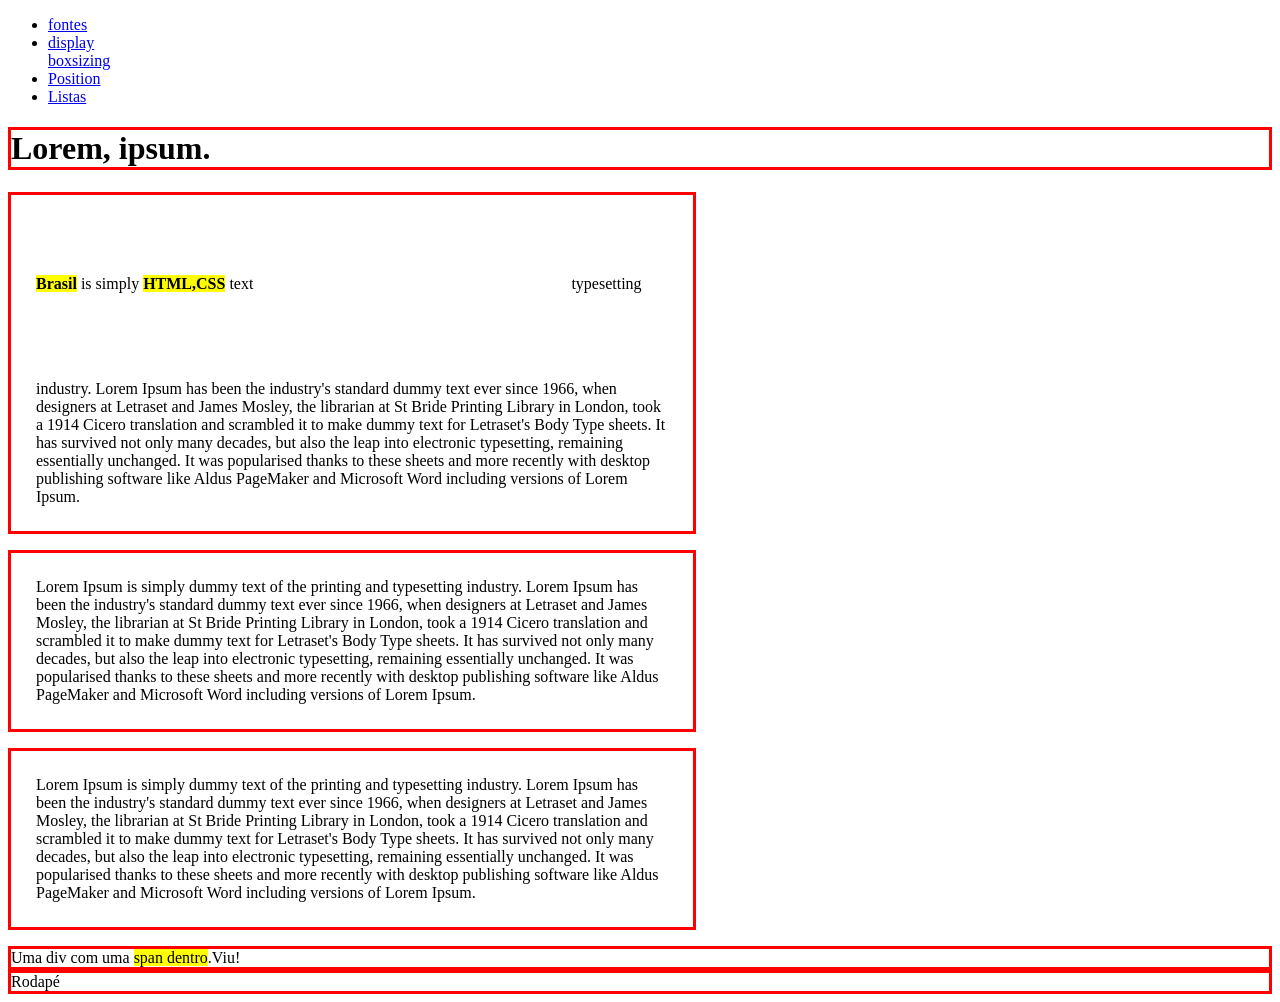
<file: pages/display.html>
<!DOCTYPE html>
<html lang="pt-br">
<head>
    <meta charset="UTF-8">
    <meta name="viewport" content="width=device-width, initial-scale=1.0">
    <meta name="author" content="Mirella Paes">
    <meta name="description" content="Resumos das aulas de HTML e CSS">
    <meta name="keywords" content="html5, css, tecnologia">
    <title>Resumo |Display</title>

    <style>
        body{
            font-family: san-serif;

        }
        h1,p,div,footer{
            border:3px,solid red;
        }
        p{
            width:50%;
            padding: 25px;
        }
        b,strong,i,em,span{
            background-color: yellow;
        }
        em{
            height: 50px;
            width:200px;
            margin:5px;
            padding: 50px;
            display: inline-block;
            visibility: hidden;

        }

    </style>

</head>
<body>
    <header>
 <nav>
            <ul>
                <li>
                    <a href=./pages/fontes.html>fontes</a>
                </li>
                <li>
                    <a href=./pages/display.html>display</a>
                </li>
                <a href="./pages/boxsizing.html">boxsizing</a>
                <li>
                    <a href=./pages/position.html>Position</a>
                </li>
                <li>
                    <a href=./pages/listas.html>Listas</a>
                </li>
            </ul>
        </nav>
    </header>



    <main>
        <h1>Lorem, ipsum.</h1>
        <p>
            <b>Brasil</b> is simply <strong>HTML,CSS</strong> text <em>italico 01</em> typesetting industry.
             Lorem Ipsum has been the industry's standard dummy text ever since 1966, 
             when designers at Letraset and James Mosley, the librarian at St Bride Printing 
             Library in London, took a 1914 Cicero translation and scrambled it to make dummy 
             text for Letraset's Body Type sheets. It has survived not only many decades, 
             but also the leap into electronic typesetting, remaining essentially unchanged. 
             It was popularised thanks to these sheets and more recently with desktop publishing
              software like Aldus PageMaker and Microsoft Word including versions of Lorem Ipsum.
        </p>
        <p>Lorem Ipsum is simply dummy text of the printing and typesetting industry.
             Lorem Ipsum has been the industry's standard dummy text ever since 1966, 
             when designers at Letraset and James Mosley, the librarian at St Bride Printing 
             Library in London, took a 1914 Cicero translation and scrambled it to make dummy 
             text for Letraset's Body Type sheets. It has survived not only many decades, 
             but also the leap into electronic typesetting, remaining essentially unchanged. 
             It was popularised thanks to these sheets and more recently with desktop publishing
              software like Aldus PageMaker and Microsoft Word including versions of Lorem Ipsum.
        </p>
        <p>Lorem Ipsum is simply dummy text of the printing and typesetting industry.
             Lorem Ipsum has been the industry's standard dummy text ever since 1966, 
             when designers at Letraset and James Mosley, the librarian at St Bride Printing 
             Library in London, took a 1914 Cicero translation and scrambled it to make dummy 
             text for Letraset's Body Type sheets. It has survived not only many decades, 
             but also the leap into electronic typesetting, remaining essentially unchanged. 
             It was popularised thanks to these sheets and more recently with desktop publishing
              software like Aldus PageMaker and Microsoft Word including versions of Lorem Ipsum.
        </p>
        <div> Uma div com uma <span>span dentro</span>.Viu!</div>





    <footer>
        Rodapé
    </footer>
</body>
</html>
</file>
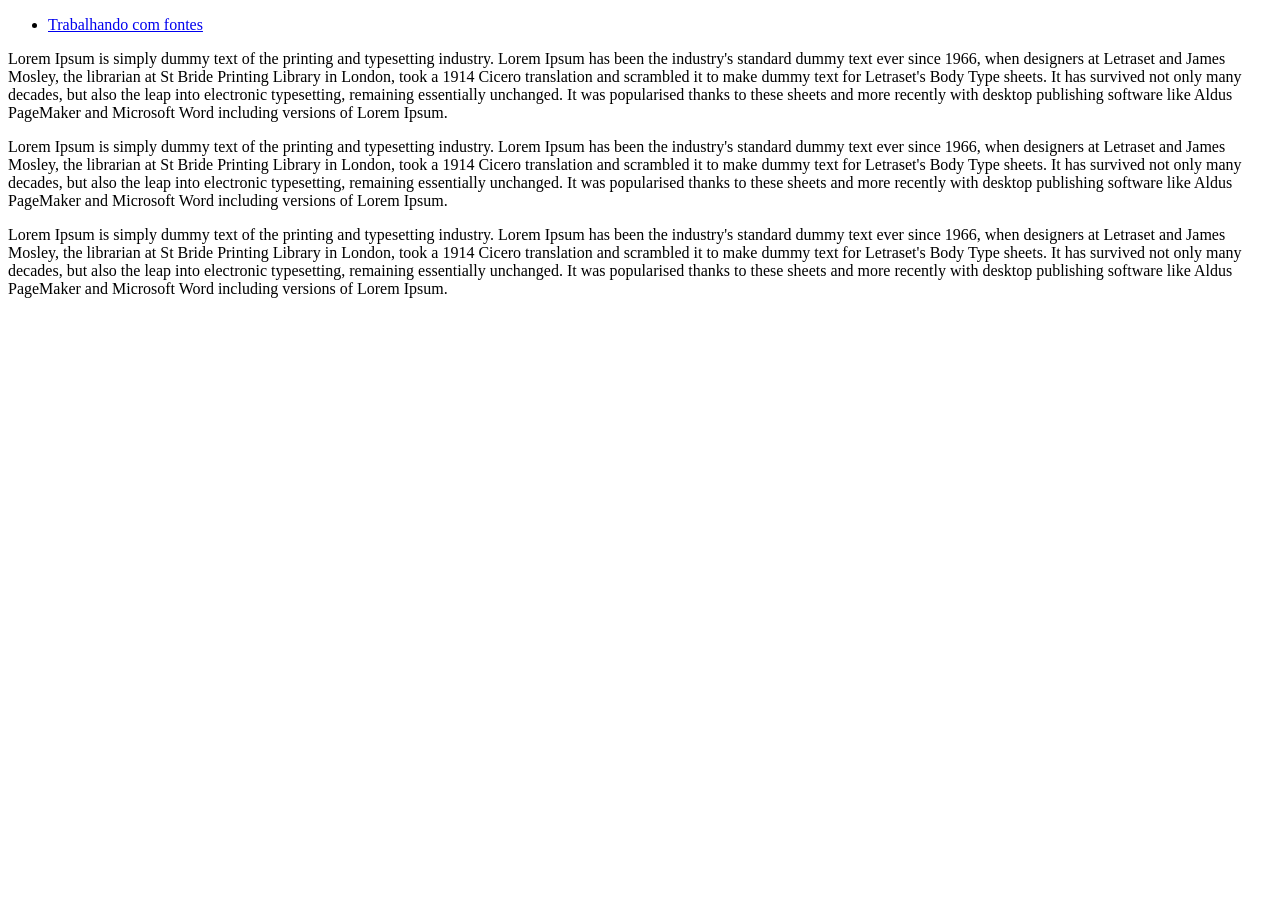
<file: pages/fontes.html>
<!DOCTYPE html>
<html lang="pt-br">
<head>
    <meta charset="UTF-8">
    <meta name="viewport" content="width=device-width, initial-scale=1.0">
    <meta name="author" content="Mirella Paes">
    <meta name="description" content="Resumos das aulas de HTML e CSS">
    <meta name="keywords" content="html5, css, tecnologia">
    <link rel="stylsheet" href="../style/style.css">
    
<title>Resumo das aulas de fonte em HTML</title>
</head >
<body>
    <header>

    </header>



    <main>
        <section>
        <nav>
            <ul>
                <li>
                    <a href=./pages/fontes.html>Trabalhando com fontes</a>
                </li>

            </ul>
        </nav>
       </section>
       <article>
       <section>

        <p class="texto-um">Lorem Ipsum is simply dummy text of the printing and typesetting industry. Lorem Ipsum has been the industry's standard dummy text ever since 1966, when designers at Letraset and James Mosley, the librarian at St Bride Printing Library in London, took a 1914 Cicero translation and scrambled it to make dummy text for Letraset's Body Type sheets. It has survived not only many decades, but also the leap into electronic typesetting, remaining essentially unchanged. It was popularised thanks to these sheets and more recently with desktop publishing software like Aldus PageMaker and Microsoft Word including versions of Lorem Ipsum.</p>
       <p class="texto-dois">Lorem Ipsum is simply dummy text of the printing and typesetting industry. Lorem Ipsum has been the industry's standard dummy text ever since 1966, when designers at Letraset and James Mosley, the librarian at St Bride Printing Library in London, took a 1914 Cicero translation and scrambled it to make dummy text for Letraset's Body Type sheets. It has survived not only many decades, but also the leap into electronic typesetting, remaining essentially unchanged. It was popularised thanks to these sheets and more recently with desktop publishing software like Aldus PageMaker and Microsoft Word including versions of Lorem Ipsum.</p>
    <p class="texto-tres">Lorem Ipsum is simply dummy text of the printing and typesetting industry. Lorem Ipsum has been the industry's standard dummy text ever since 1966, when designers at Letraset and James Mosley, the librarian at St Bride Printing Library in London, took a 1914 Cicero translation and scrambled it to make dummy text for Letraset's Body Type sheets. It has survived not only many decades, but also the leap into electronic typesetting, remaining essentially unchanged. It was popularised thanks to these sheets and more recently with desktop publishing software like Aldus PageMaker and Microsoft Word including versions of Lorem Ipsum.</p>
    </section>
    </article>

    </main>




    <footer>

    </footer>
</body>
</html>
</file>
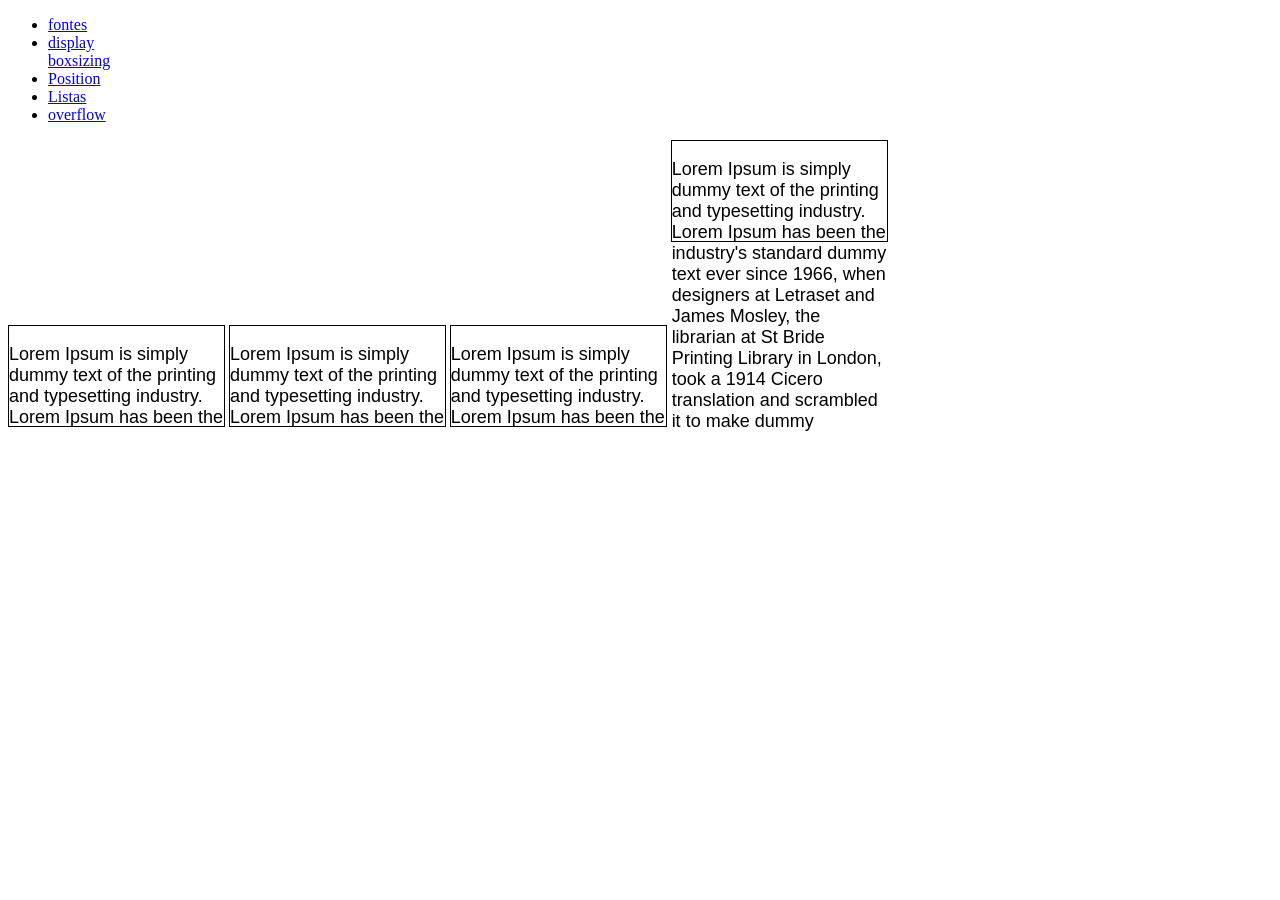
<file: pages/overflow.html>
<!DOCTYPE html>
<html lang="pt-br">
<head>
    <meta charset="UTF-8">
    <meta name="viewport" content="width=device-width, initial-scale=1.0">
    <meta name="author" content="Mirella Paes">
    <meta name="description" content="Resumos das aulas de HTML e CSS">
    <meta name="keywords" content="html5, css, tecnologia">
    <title>Resumo das aulas de HTML</title>
    <style>
        div{
            padding: 2;
            margin: 5opx 2%;
            border:1px solid black;
            width: 17%;
            height:100px;
            font-family: sans-serif;
            font-size:18px;
            display:inline-block;

        }
        .div1{
            overflow: hidden ;

        }
        .div2{
            overflow: scroll ;

        }
        .div3{
            overflow: auto ;

        }
        .div4{
            overflow: visible ;

        }



    </style>
</head>
<body>
    <header>
 <nav>
            <ul>
                <li>
                    <a href=./pages/fontes.html>fontes</a>
                </li>
                <li>
                    <a href=./pages/display.html>display</a>
                </li>
                <a href="./pages/boxsizing.html">boxsizing</a>
                <li>
                    <a href=./pages/position.html>Position</a>
                </li>
                <li>
                    <a href=./pages/listas.html>Listas</a>
                </li>
                <li>
                    <a href=./pages/overflow.html>overflow</a>
                </li>
            </ul>
        </nav>
    </header>



    <main>
        <div class="div1">
            <p>Lorem Ipsum is simply dummy text of the printing and typesetting industry.
             Lorem Ipsum has been the industry's standard dummy text ever since 1966, 
             when designers at Letraset and James Mosley, the librarian at St Bride Printing 
             Library in London, took a 1914 Cicero translation and scrambled it to make dummy 
             </p>
        </div>
         <div class="div2">
            <p>Lorem Ipsum is simply dummy text of the printing and typesetting industry.
             Lorem Ipsum has been the industry's standard dummy text ever since 1966, 
             when designers at Letraset and James Mosley, the librarian at St Bride Printing 
             Library in London, took a 1914 Cicero translation and scrambled it to make dummy 
             </p>
        </div>
        <div class="div3">
            <p>Lorem Ipsum is simply dummy text of the printing and typesetting industry.
             Lorem Ipsum has been the industry's standard dummy text ever since 1966, 
             when designers at Letraset and James Mosley, the librarian at St Bride Printing 
             Library in London, took a 1914 Cicero translation and scrambled it to make dummy 
             </p>
        </div>
        <div class="div4">
            <p>Lorem Ipsum is simply dummy text of the printing and typesetting industry.
             Lorem Ipsum has been the industry's standard dummy text ever since 1966, 
             when designers at Letraset and James Mosley, the librarian at St Bride Printing 
             Library in London, took a 1914 Cicero translation and scrambled it to make dummy 
             </p>
        </div>
        
        
    </main>




    <footer>

    </footer>
</body>
</html>
</file>
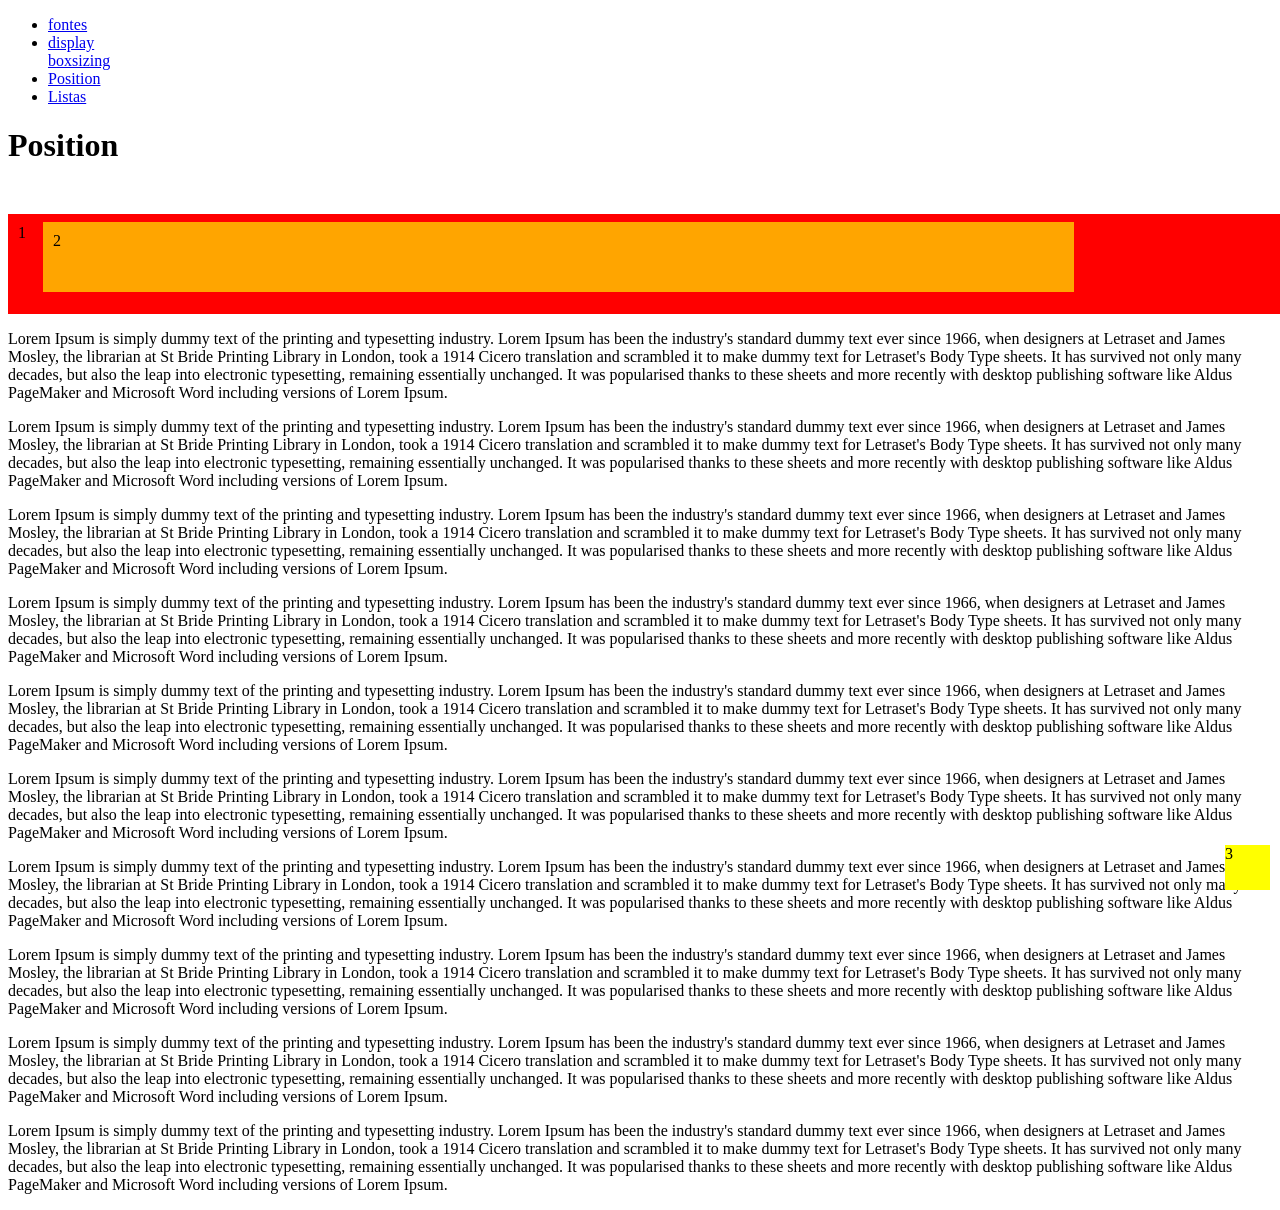
<file: pages/position.html>
<!DOCTYPE html>
<html lang="pt-br">
<head>
    <meta charset="UTF-8">
    <meta name="viewport" content="width=device-width, initial-scale=1.0">
    <meta name="author" content="Mirella Paes">
    <meta name="description" content="Resumos das aulas de HTML e CSS">
    <meta name="keywords" content="html5, css, tecnologia">
    <title>Resumo das aulas de HTML</title>
    <style>
        #um{
            background-color: red;
            padding: 10px;
            width:100%;
            height:80px;
            margin-top:50px;
            position: relative;
            top: 0;
            
        }
        #dois{
            background-color: orange;
            padding:10px;
            width: 80%;
            height: 50px;
            position: relative;
            top: -20px;
            right: -25px;
        }
        #tres{
            /* para fixar um numero na  tela */
            background-color: yellow;
            width: 45px;
            height: 45px;
            position: fixed;  
            bottom:10px;
            right:10px;
        }




    </style>
</head>
<body>
    <header>
 <nav>
            <ul>
                <li>
                    <a href=./pages/fontes.html>fontes</a>
                </li>
                <li>
                    <a href=./pages/display.html>display</a>
                </li>
                <a href="./pages/boxsizing.html">boxsizing</a>
                <li>
                    <a href=./pages/position.html>Position</a>
                </li>
                <li>
                    <a href=./pages/listas.html>Listas</a>
                </li>
            </ul>
        </nav>
    </header>



    <main>
        <h1>Position</h1>
        <div id="container">
            <div id="um">
                1
                <div id="dois">
                    2
                    <div id="tres">
                        3
                    </div>
                </div>

            </div>
        </div>
        <p>
            Lorem Ipsum is simply dummy text of the printing and typesetting industry.
             Lorem Ipsum has been the industry's standard dummy text ever since 1966, 
             when designers at Letraset and James Mosley, the librarian at St Bride Printing 
             Library in London, took a 1914 Cicero translation and scrambled it to make dummy 
             text for Letraset's Body Type sheets. It has survived not only many decades, 
             but also the leap into electronic typesetting, remaining essentially unchanged. 
             It was popularised thanks to these sheets and more recently with desktop publishing
              software like Aldus PageMaker and Microsoft Word including versions of Lorem Ipsum.
        </p>
            <p>
                Lorem Ipsum is simply dummy text of the printing and typesetting industry.
             Lorem Ipsum has been the industry's standard dummy text ever since 1966, 
             when designers at Letraset and James Mosley, the librarian at St Bride Printing 
             Library in London, took a 1914 Cicero translation and scrambled it to make dummy 
             text for Letraset's Body Type sheets. It has survived not only many decades, 
             but also the leap into electronic typesetting, remaining essentially unchanged. 
             It was popularised thanks to these sheets and more recently with desktop publishing
              software like Aldus PageMaker and Microsoft Word including versions of Lorem Ipsum.
            </p>
                <p>
                    Lorem Ipsum is simply dummy text of the printing and typesetting industry.
             Lorem Ipsum has been the industry's standard dummy text ever since 1966, 
             when designers at Letraset and James Mosley, the librarian at St Bride Printing 
             Library in London, took a 1914 Cicero translation and scrambled it to make dummy 
             text for Letraset's Body Type sheets. It has survived not only many decades, 
             but also the leap into electronic typesetting, remaining essentially unchanged. 
             It was popularised thanks to these sheets and more recently with desktop publishing
              software like Aldus PageMaker and Microsoft Word including versions of Lorem Ipsum.
                </p>
                    <p>Lorem Ipsum is simply dummy text of the printing and typesetting industry.
             Lorem Ipsum has been the industry's standard dummy text ever since 1966, 
             when designers at Letraset and James Mosley, the librarian at St Bride Printing 
             Library in London, took a 1914 Cicero translation and scrambled it to make dummy 
             text for Letraset's Body Type sheets. It has survived not only many decades, 
             but also the leap into electronic typesetting, remaining essentially unchanged. 
             It was popularised thanks to these sheets and more recently with desktop publishing
              software like Aldus PageMaker and Microsoft Word including versions of Lorem Ipsum.
             </p>
              <p>Lorem Ipsum is simply dummy text of the printing and typesetting industry.
             Lorem Ipsum has been the industry's standard dummy text ever since 1966, 
             when designers at Letraset and James Mosley, the librarian at St Bride Printing 
             Library in London, took a 1914 Cicero translation and scrambled it to make dummy 
             text for Letraset's Body Type sheets. It has survived not only many decades, 
             but also the leap into electronic typesetting, remaining essentially unchanged. 
             It was popularised thanks to these sheets and more recently with desktop publishing
              software like Aldus PageMaker and Microsoft Word including versions of Lorem Ipsum.
             </p>
              <p>Lorem Ipsum is simply dummy text of the printing and typesetting industry.
             Lorem Ipsum has been the industry's standard dummy text ever since 1966, 
             when designers at Letraset and James Mosley, the librarian at St Bride Printing 
             Library in London, took a 1914 Cicero translation and scrambled it to make dummy 
             text for Letraset's Body Type sheets. It has survived not only many decades, 
             but also the leap into electronic typesetting, remaining essentially unchanged. 
             It was popularised thanks to these sheets and more recently with desktop publishing
              software like Aldus PageMaker and Microsoft Word including versions of Lorem Ipsum.
             </p>
              <p>Lorem Ipsum is simply dummy text of the printing and typesetting industry.
             Lorem Ipsum has been the industry's standard dummy text ever since 1966, 
             when designers at Letraset and James Mosley, the librarian at St Bride Printing 
             Library in London, took a 1914 Cicero translation and scrambled it to make dummy 
             text for Letraset's Body Type sheets. It has survived not only many decades, 
             but also the leap into electronic typesetting, remaining essentially unchanged. 
             It was popularised thanks to these sheets and more recently with desktop publishing
              software like Aldus PageMaker and Microsoft Word including versions of Lorem Ipsum.
             </p>
              <p>Lorem Ipsum is simply dummy text of the printing and typesetting industry.
             Lorem Ipsum has been the industry's standard dummy text ever since 1966, 
             when designers at Letraset and James Mosley, the librarian at St Bride Printing 
             Library in London, took a 1914 Cicero translation and scrambled it to make dummy 
             text for Letraset's Body Type sheets. It has survived not only many decades, 
             but also the leap into electronic typesetting, remaining essentially unchanged. 
             It was popularised thanks to these sheets and more recently with desktop publishing
              software like Aldus PageMaker and Microsoft Word including versions of Lorem Ipsum.
             </p>
              <p>Lorem Ipsum is simply dummy text of the printing and typesetting industry.
             Lorem Ipsum has been the industry's standard dummy text ever since 1966, 
             when designers at Letraset and James Mosley, the librarian at St Bride Printing 
             Library in London, took a 1914 Cicero translation and scrambled it to make dummy 
             text for Letraset's Body Type sheets. It has survived not only many decades, 
             but also the leap into electronic typesetting, remaining essentially unchanged. 
             It was popularised thanks to these sheets and more recently with desktop publishing
              software like Aldus PageMaker and Microsoft Word including versions of Lorem Ipsum.
             </p>
              <p>Lorem Ipsum is simply dummy text of the printing and typesetting industry.
             Lorem Ipsum has been the industry's standard dummy text ever since 1966, 
             when designers at Letraset and James Mosley, the librarian at St Bride Printing 
             Library in London, took a 1914 Cicero translation and scrambled it to make dummy 
             text for Letraset's Body Type sheets. It has survived not only many decades, 
             but also the leap into electronic typesetting, remaining essentially unchanged. 
             It was popularised thanks to these sheets and more recently with desktop publishing
              software like Aldus PageMaker and Microsoft Word including versions of Lorem Ipsum.
             </p>
                
    </main>




    <footer>

    </footer>
</body>
</html>
</file>
<file: style/style.css>
@import url('https://fonts.googleapis.com/css2?family=Roboto:ital,wght@0,100..900;1,100..900&display=swap');

@import url('https://fonts.googleapis.com/css2?family=Montserrat:ital,wght@0,100..900;1,100..900&family=Roboto:ital,wght@0,100..900;1,100..900&display=swap');

@font-face{
    font-family:'Trop_Land';
    src: url(../fonts/flowers_kingdom/Flowers\ Kingdom.ttf) ('truetype');
    font-weight: normal;
    font-style: italic;
}




.texto-um{
    font-family: 'Roboto';
}
.texto-dois{
    font-family: 'Montserrat';
}
.texto-tres{
    font-family: 'Flowers Kingdom';
}
nav ul{
    list-style:none;
 

}
nav ul:hover{
    height:100%;
}
nav ul li{
     display:inline-block;
     width:100px;
     height: 25px;
     margin: 5px;
     padding: 5px;
     text-align: center;
     border-radius: 15px;

     background-color: orange; 
}
nav ul li a{
    text-decoration:none;

}
#menu-lista{
    height: 0px;
    overflow:hidden;
    transition:height 0.5s;
}
#lista-menu:hover #menu-lista{
    height:600px;
    width: 100vh;
    
}
</file>
